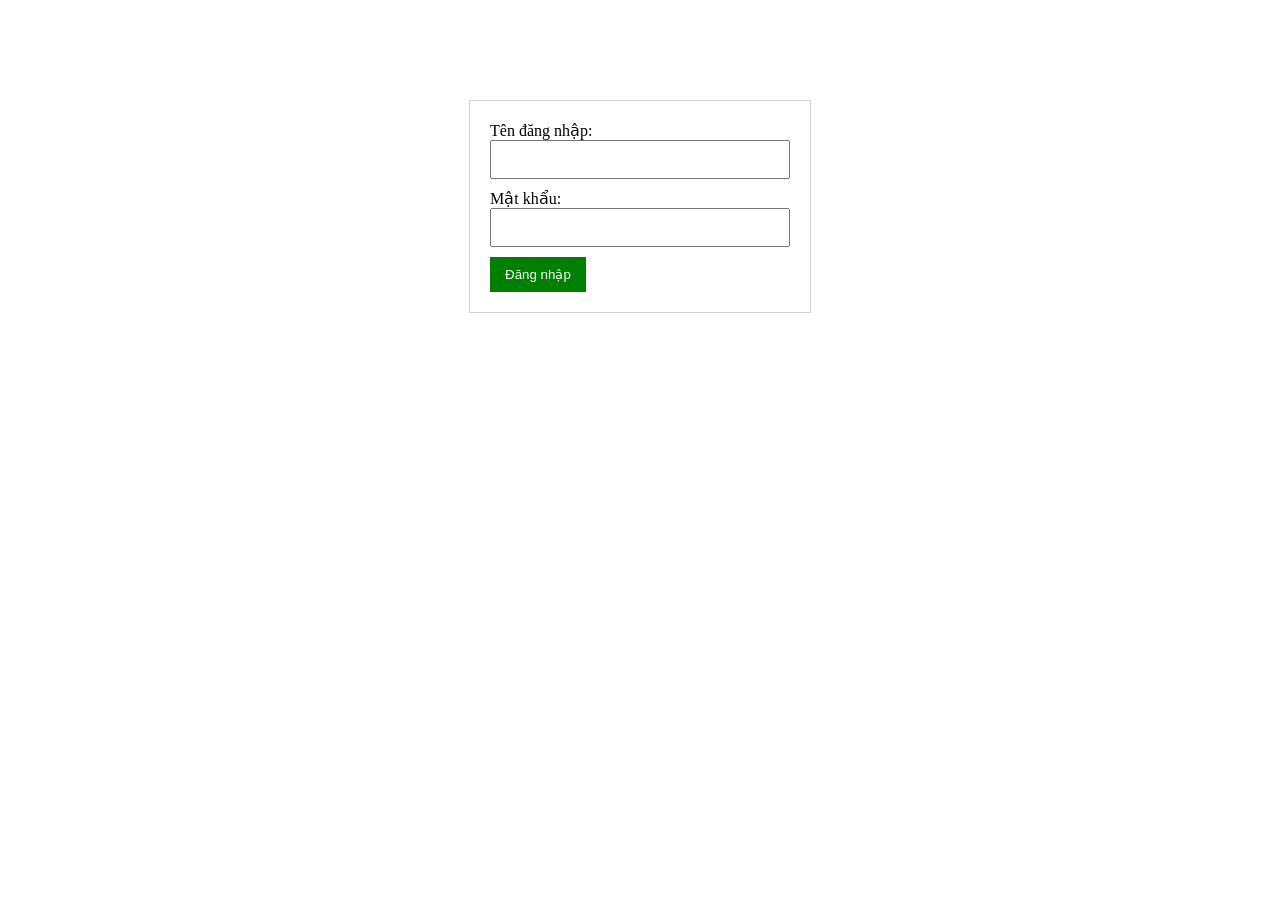
<file: index.html>
<!DOCTYPE html>
<html lang="vi">

<head>
    <title>Đăng nhập</title>
    <link rel="stylesheet" href="style.css">
</head>

<body>
    <form action='welcome.html'>
        <label>Tên đăng nhập:</label><br>
        <input type="text" class="input-field"><br>

        <label>Mật khẩu:</label><br>
        <input type="password" class="input-field"><br>

        <button type="submit" id="login-button">Đăng nhập</button>
    </form>
</body>

</html>
</file>
<file: style.css>
form {
    width: 300px;
    margin: 100px auto;
    padding: 20px;
    border: 1px solid lightgray;
}

.input-field {
    width: 100%;
    padding: 10px;
    margin-bottom: 10px;
    box-sizing: border-box;
}

#login-button {
    background-color: green;
    color: white;
    padding: 10px 15px;
    border: none;
    cursor: pointer;
}

#welcome-message {
    text-align: center;
    color: blue;
}
</file>
